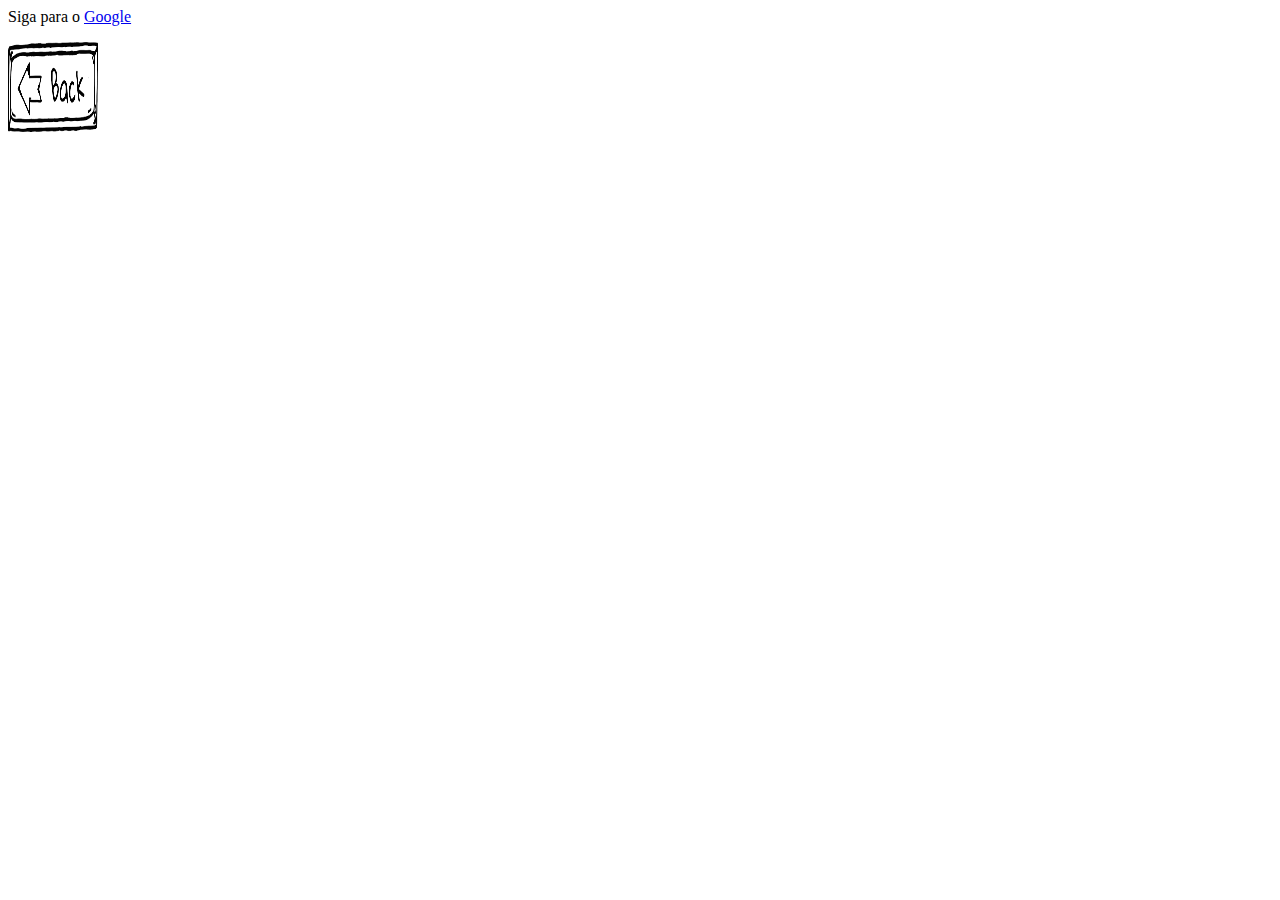
<file: HTML/ancoras.html>
<html lang="en">
<head>
    <meta charset="UTF-8">
    <meta name="viewport" content="width=device-width, initial-scale=1.0">
    <title>Ancoras e Hyperlinks</title>
</head>
<body>
    <p>Siga para o <a href="https://www.google.com.br/?hl=pt-BR" target="_blank">Google</a></p>

    <a href="indexaula2.html"><img src="./Imagens/images.png" alt="botão de voltar" width="90px" height="90px"></a>

</body>
</html>
</file>
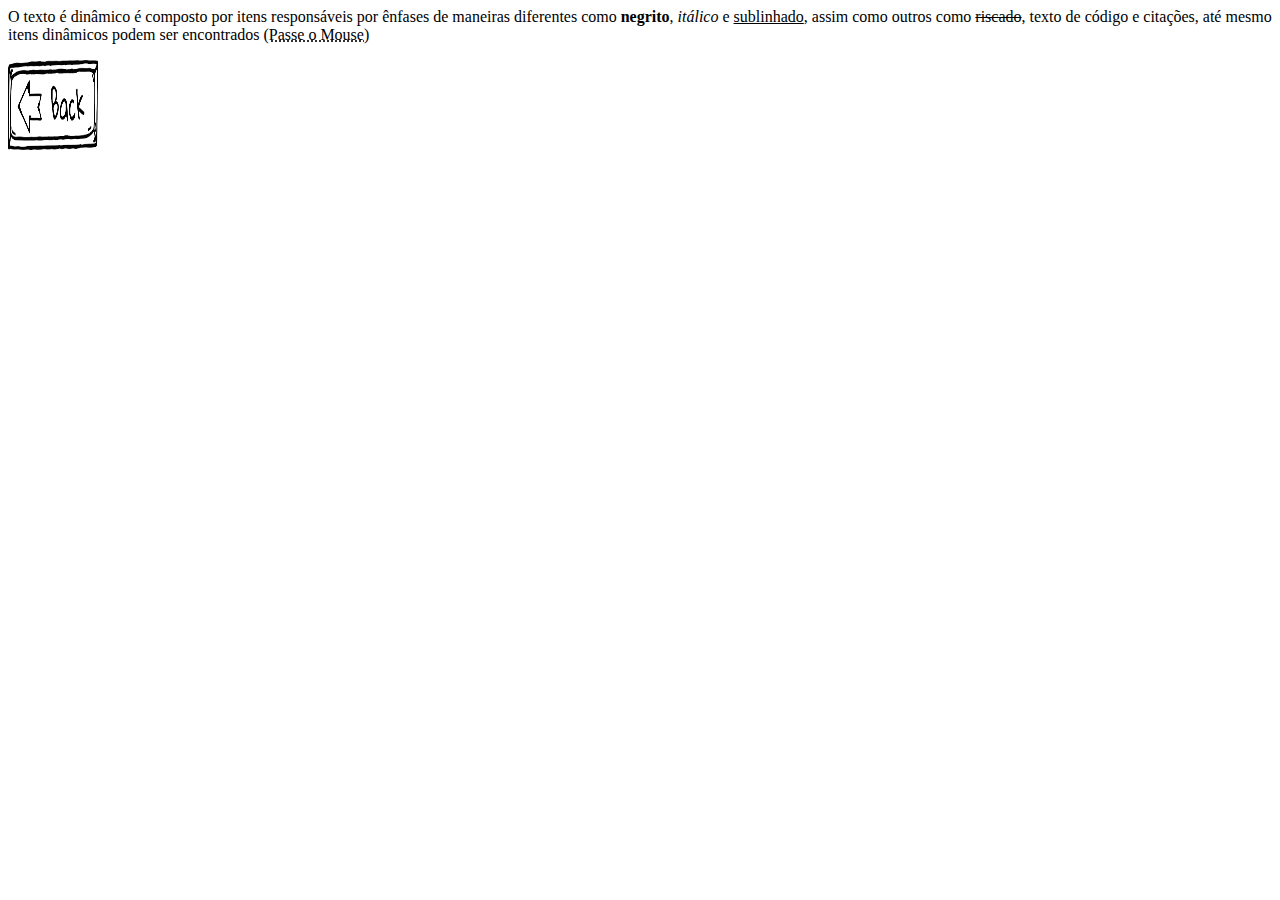
<file: HTML/estilos.html>
<html lang="en">
<head>
    <meta charset="UTF-8">
    <meta name="viewport" content="width=device-width, initial-scale=1.0">
    <title>Document</title>
</head>
<body>
   <p>O texto é dinâmico é composto por itens responsáveis por ênfases de maneiras diferentes como <b>negrito</b>, <i>itálico</i> e <u>sublinhado</u>, assim como outros como <s>riscado</s>, texto de código e citações, até mesmo itens dinâmicos podem ser encontrados <abbr title="descobriu">(Passe o Mouse)</abbr></p> 

   <a href="indexaula2.html"><img src="./Imagens/images.png" alt="botão de voltar" width="90px" height="90px"></a>

</body>
</html>
</file>
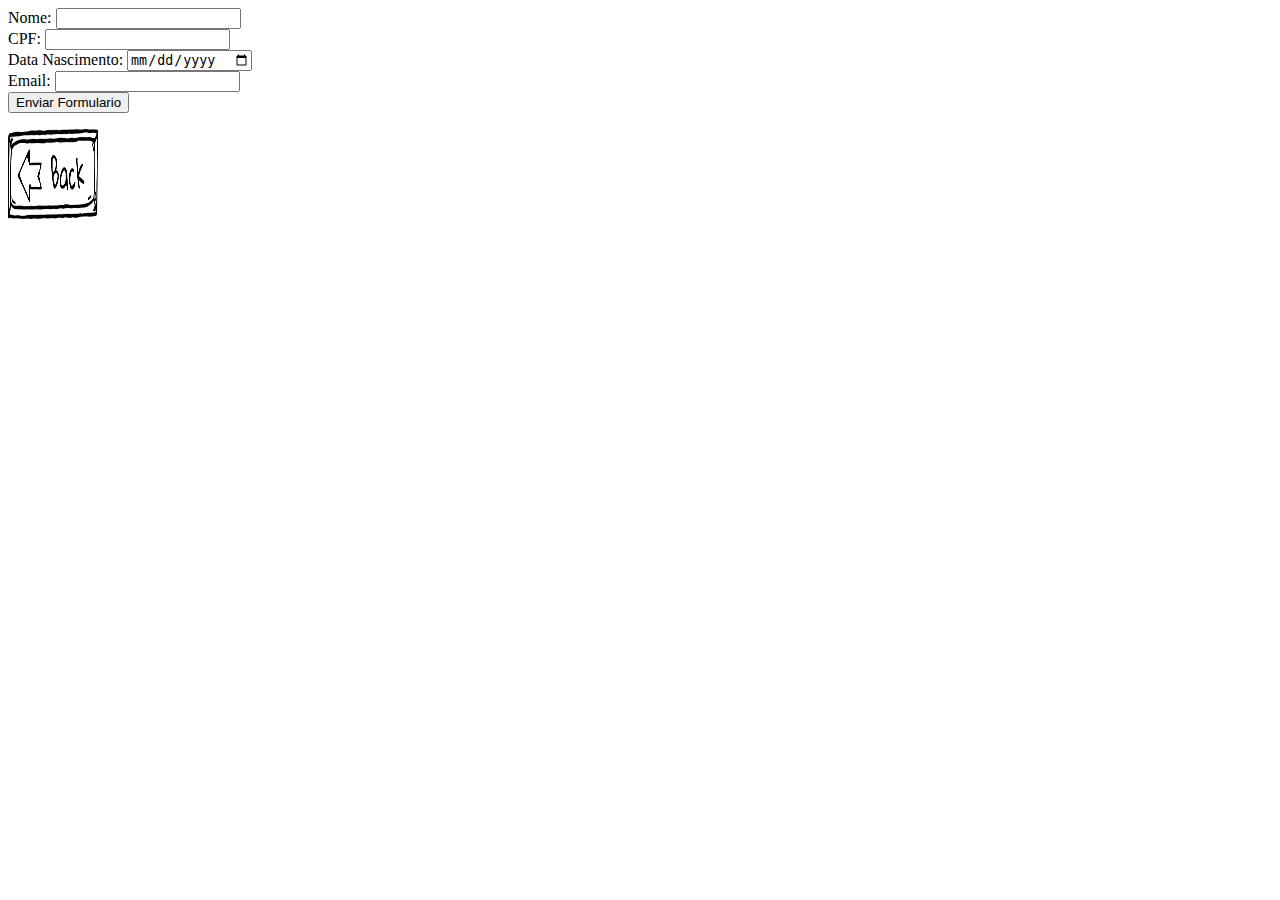
<file: HTML/formulario.html>
<html lang="en">
<head>
    <meta charset="UTF-8">
    <meta name="viewport" content="width=device-width, initial-scale=1.0">
    <title>Formulario</title>
</head>
<body>
    <form action="" method="">
        <div>
            <label for="nome">Nome:</label>
            <input type="text" name="usuario_nome" id="nome"/>
        </div>
        <div>
            <label for="cpf">CPF:</label>
            <input type="number" id="cpf" name="cpf_usuario" min="11"/>
        </div>
        <div>
            <label for="data">Data Nascimento:</label>
            <input type="date" name="data_usuario" id="data"/>
        </div>
        <div>
            <label for="email">Email:</label>
            <input type="text" id="email" name="usuario_email"/>
        </div>
        <div class="botão">
            <button type="submit">Enviar Formulario</button>
        </div>

    </form>

    <div><a href="indexaula2.html"><img src="./Imagens/images.png" alt="botão de voltar" width="90px" height="90px"></a></div>

</body>
</html>
</file>
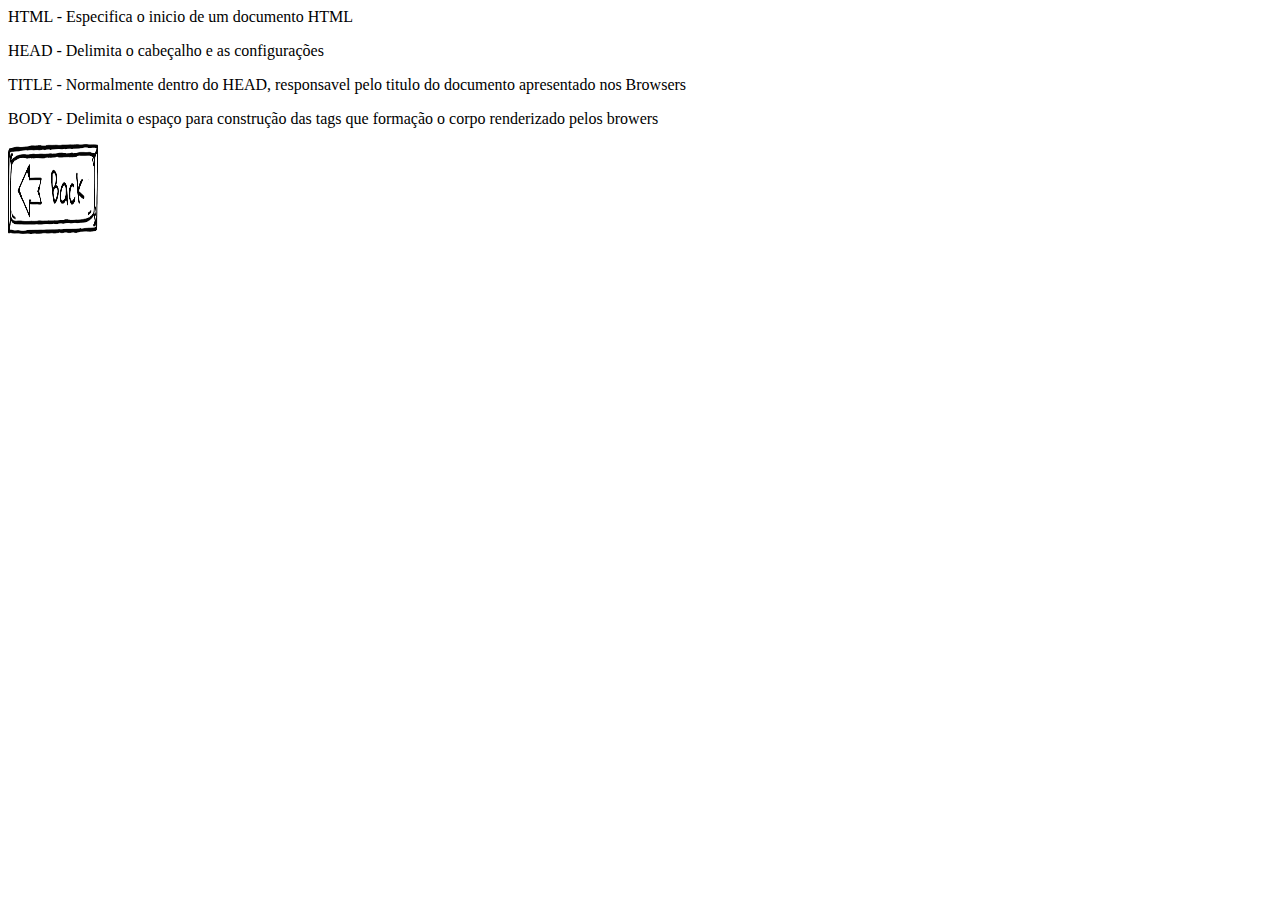
<file: HTML/HTML.html>
<html lang="en">
<head>
    <meta charset="UTF-8">
    <meta name="viewport" content="width=device-width, initial-scale=1.0">
    <title>HTML, HEAD, TITLE e BODY</title>
</head>
<body>
  <p>HTML - Especifica o inicio de um documento HTML</p>
  <p>HEAD - Delimita o cabeçalho e as configurações</p>
  <p>TITLE - Normalmente dentro do HEAD, responsavel pelo titulo do documento apresentado nos Browsers</p>
  <p>BODY - Delimita o espaço para construção das tags que formação o corpo renderizado pelos browers</p> 

  <a href="indexaula2.html"><img src="./Imagens/images.png" alt="botão de voltar" width="90px" height="90px"></a>

</body>
</html>
</file>
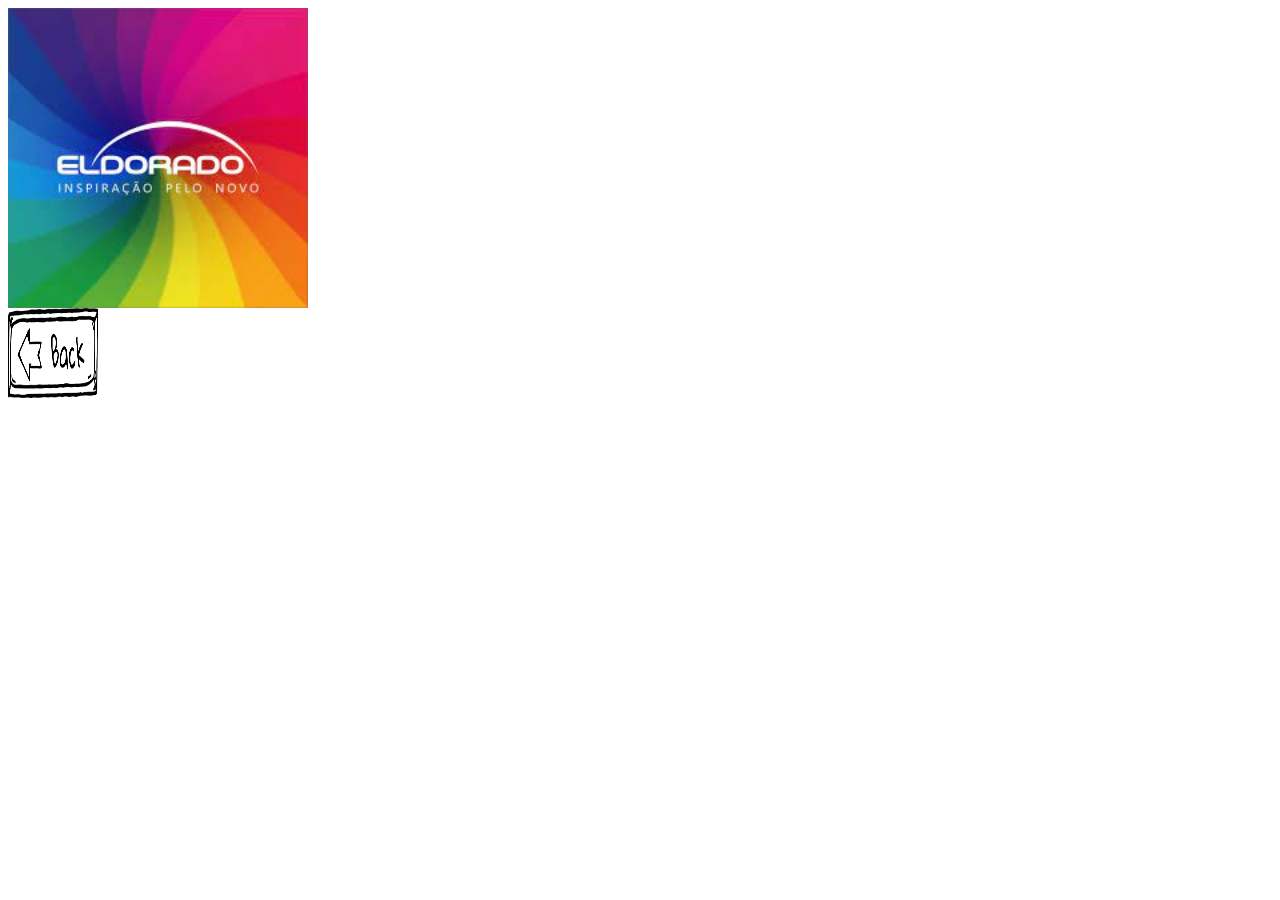
<file: HTML/imagem.html>
<html lang="en">
<head>
    <meta charset="UTF-8">
    <meta name="viewport" content="width=device-width, initial-scale=1.0">
    <title>Imagem</title>
</head>
<body>
    <img src="Imagens/eldorado.jpeg" alt="elds" width="300px" height="300px">

    <div><a href="indexaula2.html"><img src="./Imagens/images.png" alt="botão de voltar" width="90px" height="90px"></a></div>
</body>
</html>
</file>
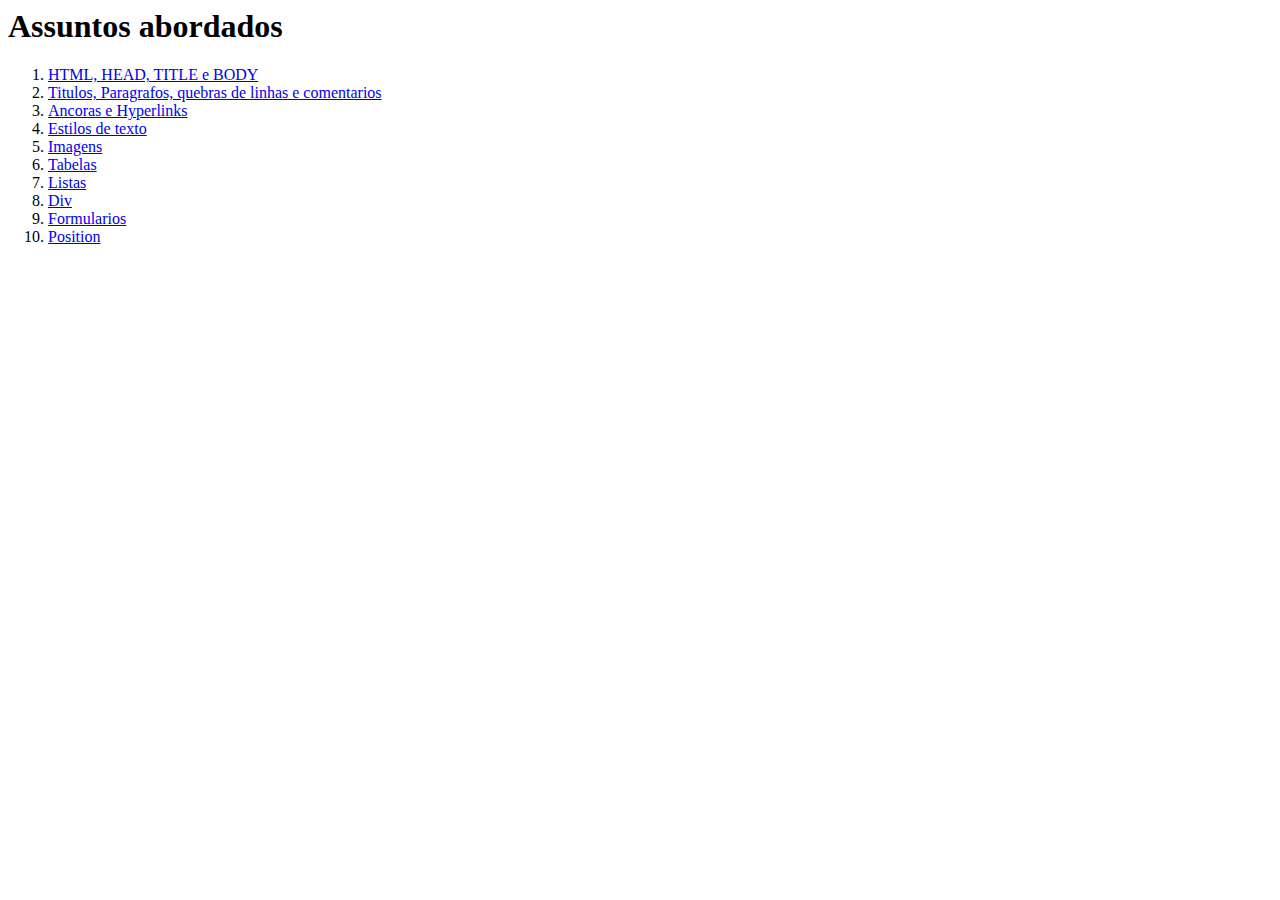
<file: HTML/indexaula2.html>
<html lang="en">
<head>
    <meta charset="UTF-8">
    <meta name="viewport" content="width=device-width, initial-scale=1.0">
    <title>Web Academy</title>
</head>
<body>
    <h1>Assuntos abordados</h1>
    <ol>
        <li><a href="HTML.html">HTML, HEAD, TITLE e BODY</a></li>
        <li><a href="titulo.html">Titulos, Paragrafos, quebras de linhas e comentarios</a></li>
        <li><a href="ancoras.html">Ancoras e Hyperlinks</a></li>
        <li><a href="estilos.html">Estilos de texto</a></li>
        <li><a href="imagem.html">Imagens</a></li>
        <li><a href="tabelas.html">Tabelas</a></li>
        <li><a href="lista.html">Listas</a></li>
        <li><a href="HTML.html">Div</a></li>
        <li><a href="formulario.html">Formularios</a></li>
        <li><a href="position.html">Position</a></li>
        
    </ol>

</body>
</html>
</file>
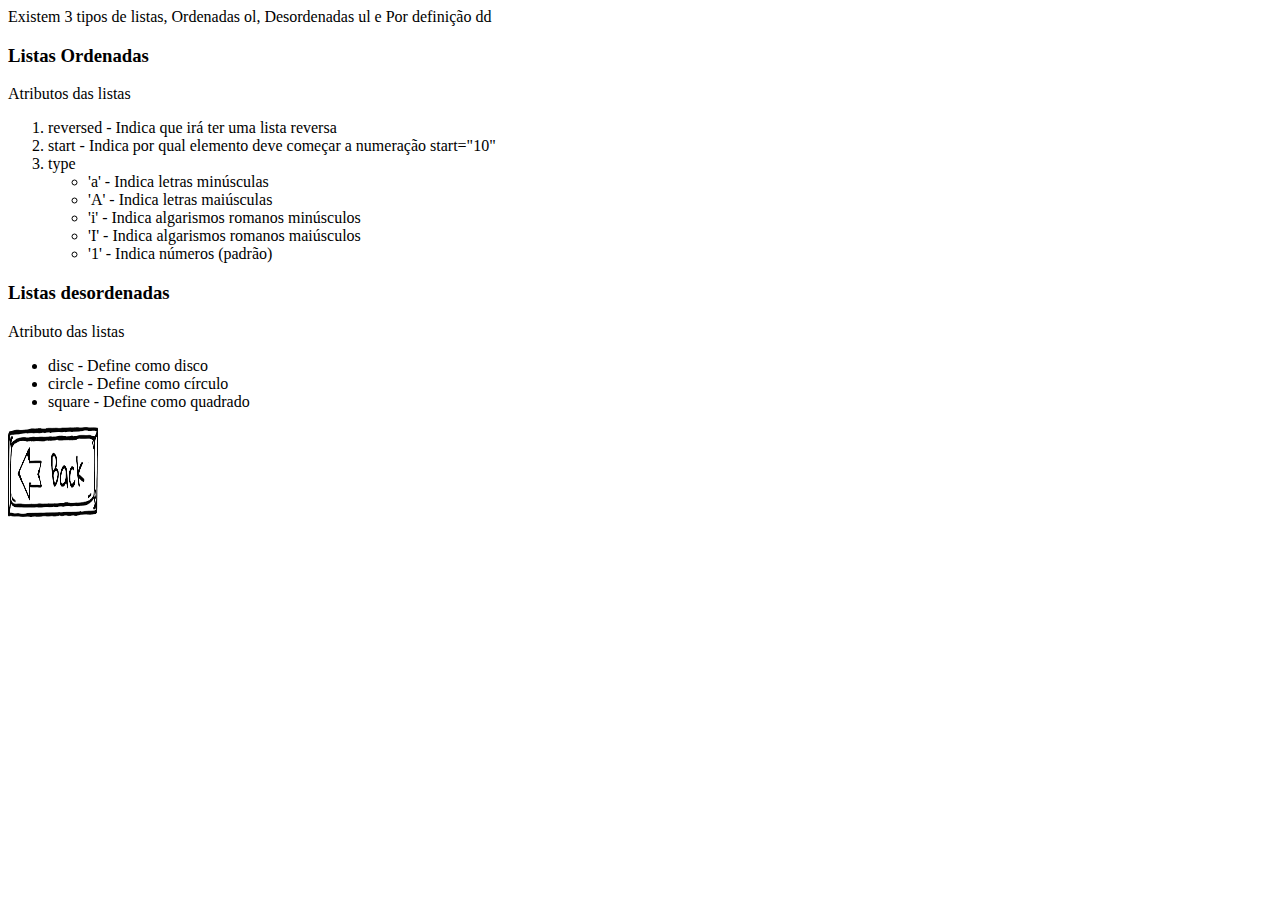
<file: HTML/lista.html>
<html lang="en">
<head>
    <meta charset="UTF-8">
    <meta name="viewport" content="width=device-width, initial-scale=1.0">
    <title>Lista</title>
</head>
<body>
<p>Existem 3 tipos de listas, Ordenadas ol, Desordenadas ul e Por definição dd</p>   
<h3>Listas Ordenadas</h3>

<p>Atributos das listas</p>

<ol>
    <li>reversed - Indica que irá ter uma lista reversa</li>
    <li>start - Indica por qual elemento deve começar a numeração start="10"</li>
    <li>type</li>
    <ul>
        <li>'a' - Indica letras minúsculas</li>
        <li>'A' - Indica letras maiúsculas</li>
        <li>'i' - Indica algarismos romanos minúsculos</li>
        <li>'I' - Indica algarismos romanos maiúsculos</li>
        <li>'1' - Indica números (padrão)</li>
    </ul>
</ol>

<h3>Listas desordenadas</h3>

<p>Atributo das listas</p>
<ul>
    <li>disc - Define como disco</li>
    <li>circle - Define como círculo</li>
    <li>square - Define como quadrado</li>
</ul>


<div><a href="indexaula2.html"><img src="./Imagens/images.png" alt="botão de voltar" width="90px" height="90px"></a></div>
</body>
</html>
</file>
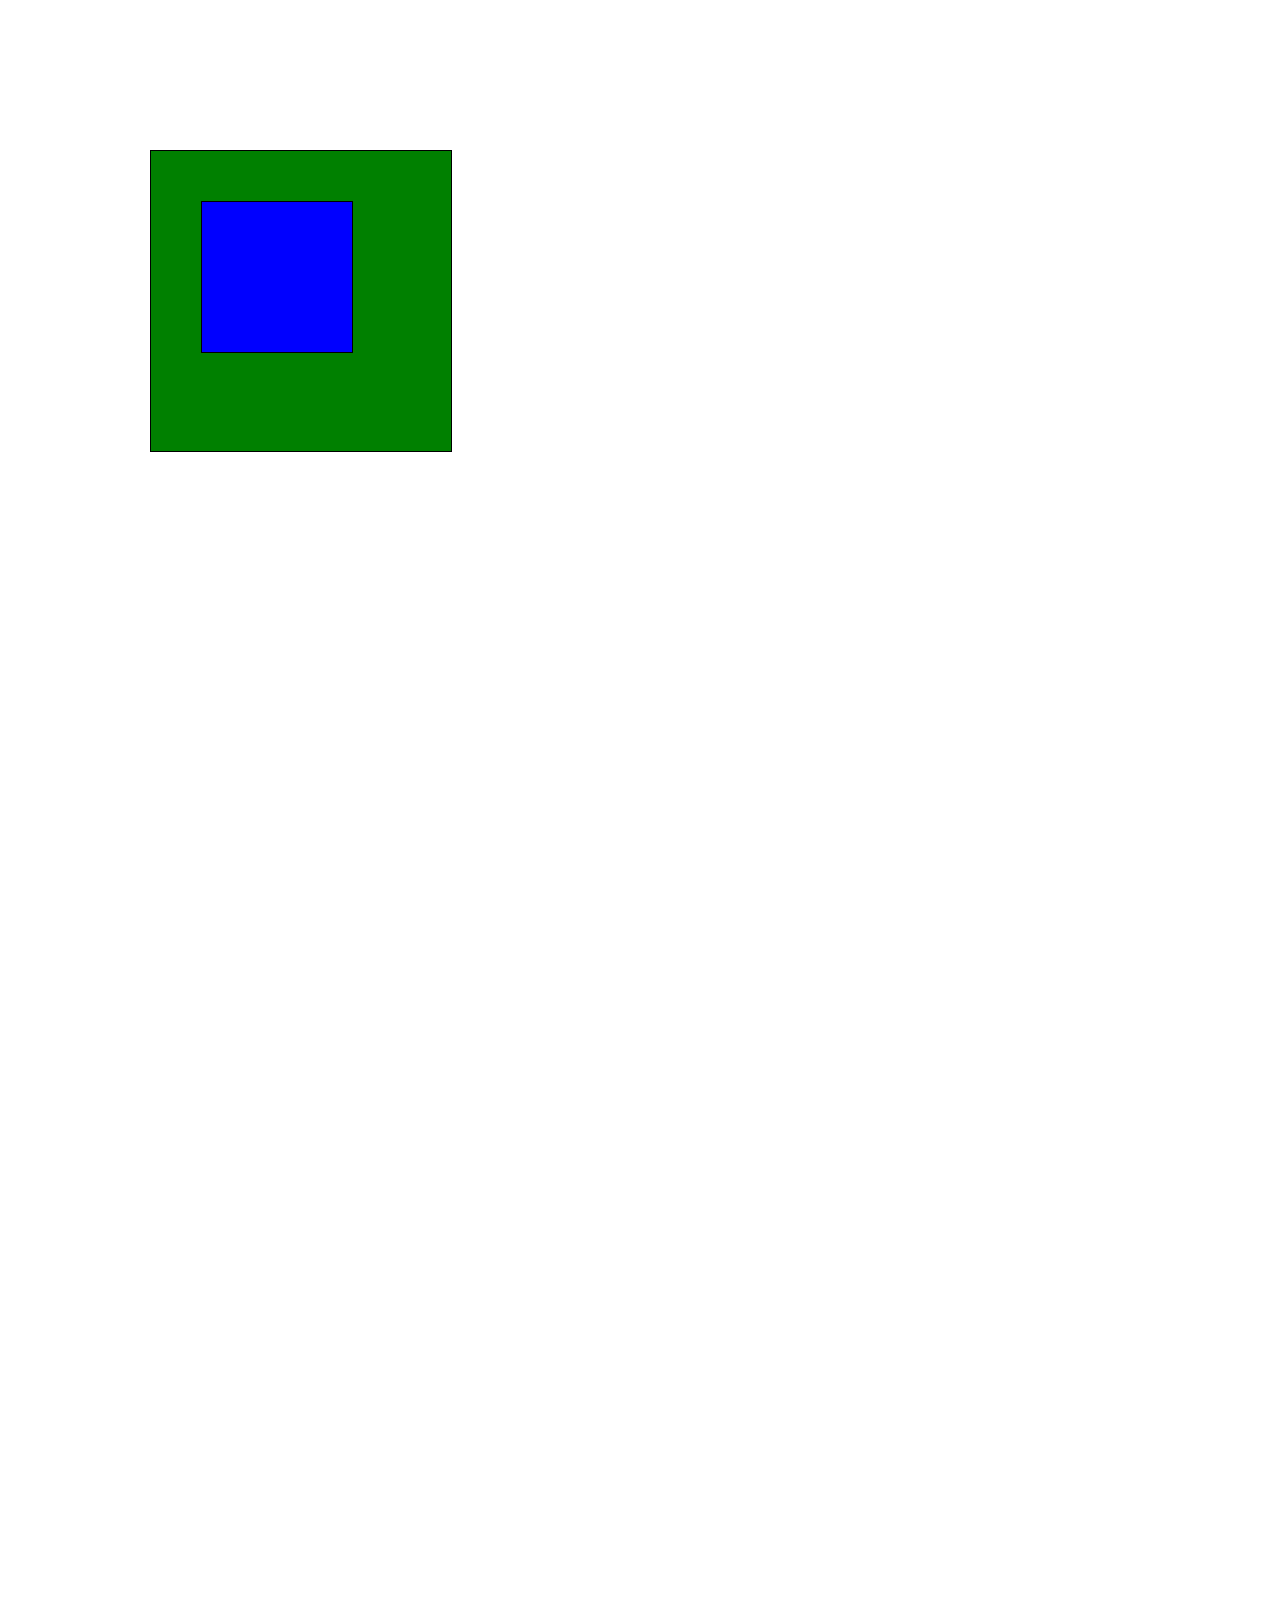
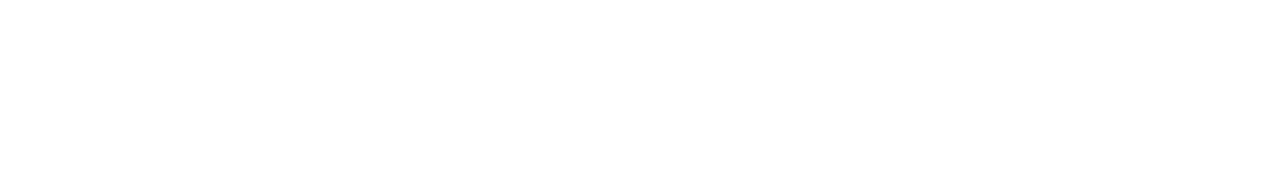
<file: HTML/position.html>
<html lang="en">
<head>
    <meta charset="UTF-8">
    <meta name="viewport" content="width=device-width, initial-scale=1.0">
    <title>Document</title>
    <link rel="stylesheet" href="./css/style.css">
</head>
<body>
    <div class="pai">
        <div class="filho">

        </div>
    </div>
</body>
</html>
</file>
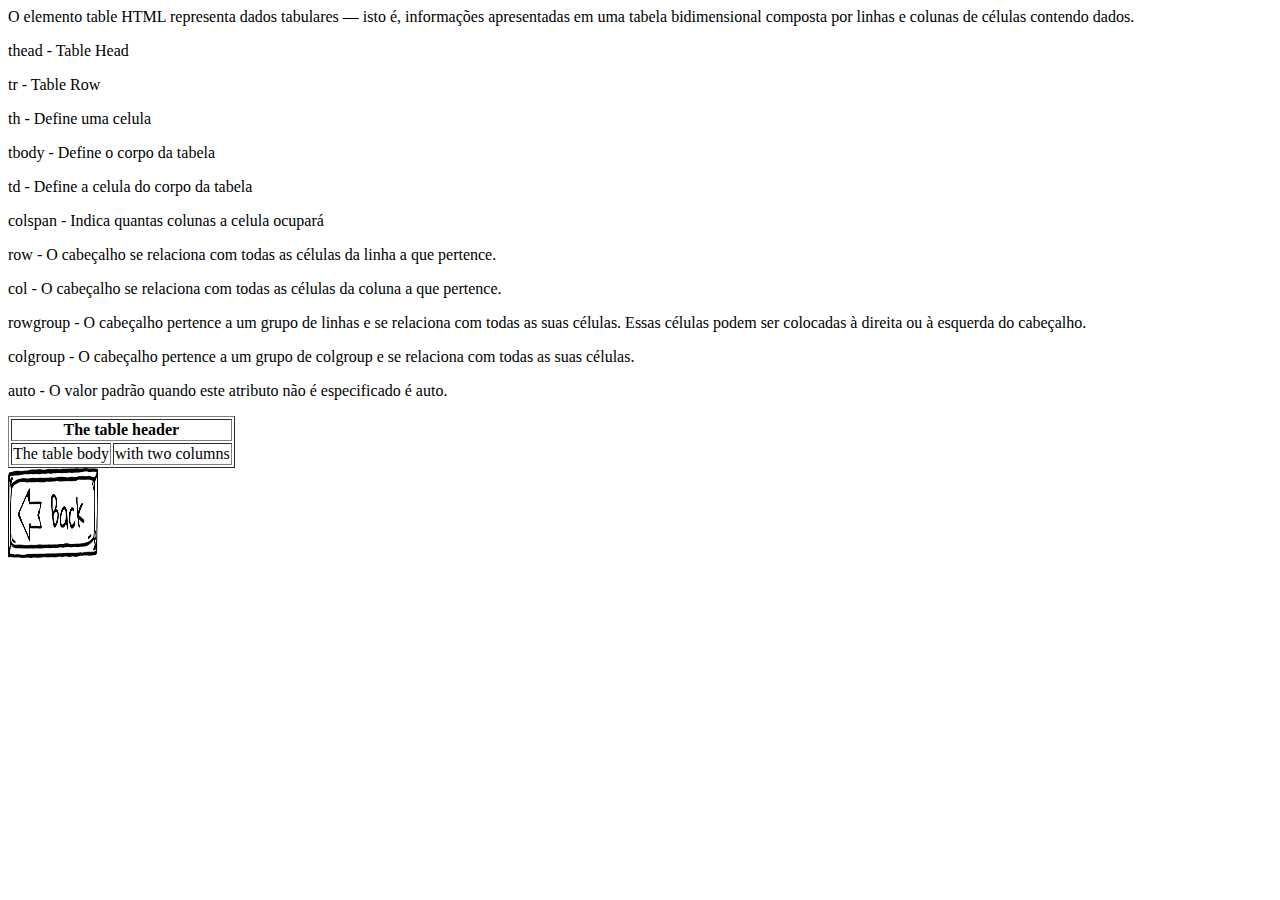
<file: HTML/tabelas.html>
<html lang="en">
<head>
    <meta charset="UTF-8">
    <meta name="viewport" content="width=device-width, initial-scale=1.0">
    <title>Tabelas</title>
</head>
<body>
    <p>O elemento table HTML representa dados tabulares — isto é, informações apresentadas em uma tabela bidimensional composta por linhas e colunas de células contendo dados.</p>

    <p>thead - Table Head</p>
        
        <p>tr - Table Row</p>
        
        <p>th - Define uma celula</p>
        
        <p>tbody - Define o corpo da tabela</p>
        
        <p>td - Define a celula do corpo da tabela</p>
        
        <p>colspan - Indica quantas colunas a celula ocupará</p>
        
        <p>row - O cabeçalho se relaciona com todas as células da linha a que pertence.</p>
        
        
       <p> col - O cabeçalho se relaciona com todas as células da coluna a que pertence.</p>
        
        <p>rowgroup - O cabeçalho pertence a um grupo de linhas e se relaciona com todas as suas células. Essas células podem ser colocadas à direita ou à esquerda do cabeçalho.</p>
        
       <p> colgroup - O cabeçalho pertence a um grupo de colgroup e se relaciona com todas as suas células.</p>
        
        <p>auto - O valor padrão quando este atributo não é especificado é auto.</p>

        <table border="1px">
            <thead>
                <thead>
                    <th colspan="2">The table header</th>
                </thead>
                <tbody>
                    <tr>
                        <td>The table body</td>
                        <td>with two columns</td>
                    </tr>
                </tbody>
            </thead>

        </table>


        <a href="indexaula2.html"><img src="./Imagens/images.png" alt="botão de voltar" width="90px" height="90px"></a>

</body>
</html>
</file>
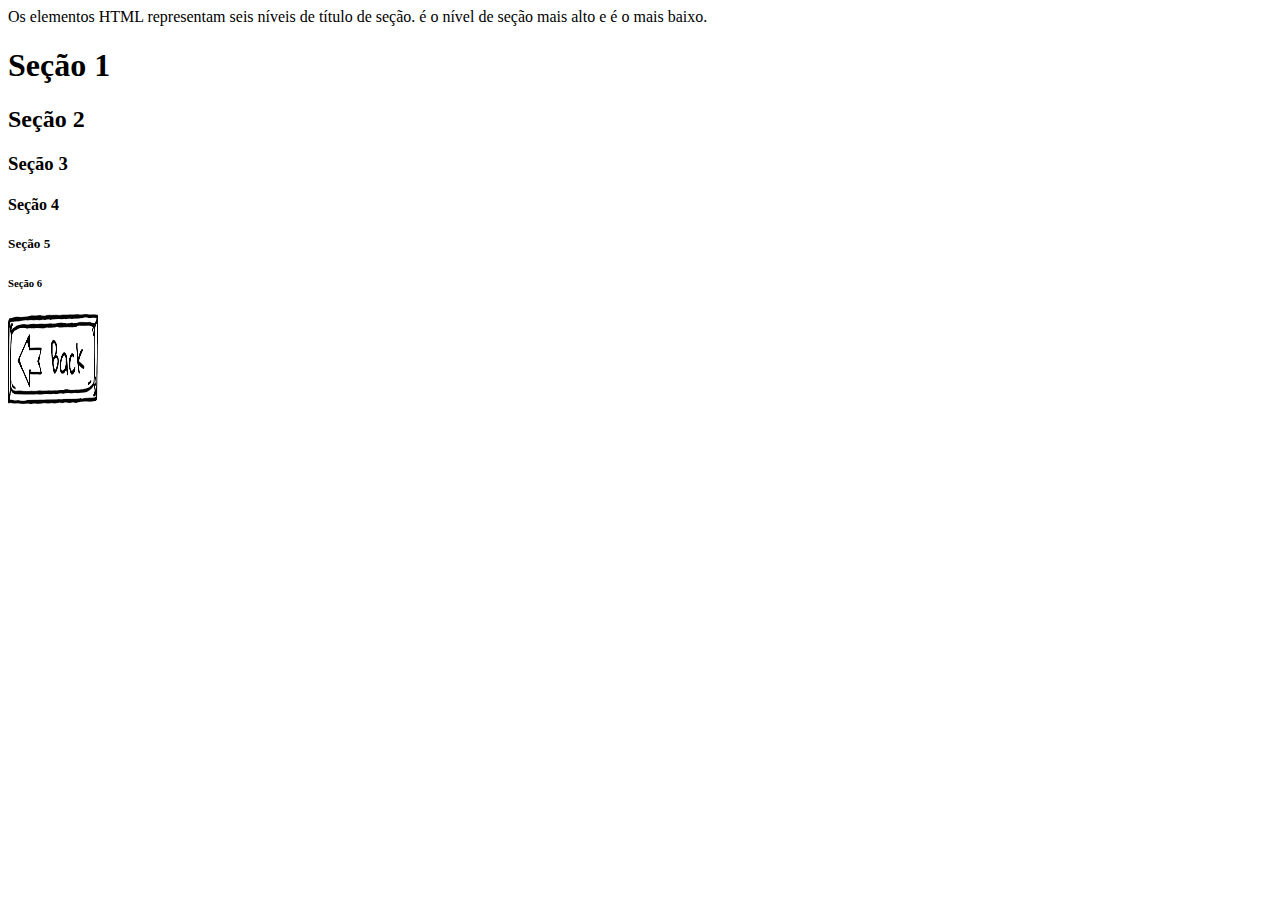
<file: HTML/titulo.html>
<html lang="en">
<head>
    <meta charset="UTF-8">
    <meta name="viewport" content="width=device-width, initial-scale=1.0">
    <title>Titulos, Paragrafos, quebras de linhas e comentarios</title>
</head>
<body>
    Os elementos HTML representam seis níveis de título de seção. é o nível de seção mais alto e  é o mais baixo.

    <h1>Seção 1</h1>
    <h2>Seção 2</h2>
    <h3>Seção 3</h3>
    <h4>Seção 4</h4>
    <h5>Seção 5</h5>
    <h6>Seção 6</h6>

    <a href="indexaula2.html"><img src="./Imagens/images.png" alt="botão de voltar" width="90px" height="90px"></a>

</body>
</html>
</file>
<file: HTML/css/style.css>
body {
    background-attachment: darkgray;
    margin: 0px;
    padding: 0px;
    height: 180vh;
    width: 240vh;
}
.pai {
    width: 300px;
    height: 300px;
    background-color: green;
    margin: 150px;
    border: 1px solid black;
}
.filho {
    width: 150px;
    height: 150px;
    background-color: blue;
    position: relative;
    top: 50px;
    left: 50px;
    border: 1px solid black;
}
</file>
